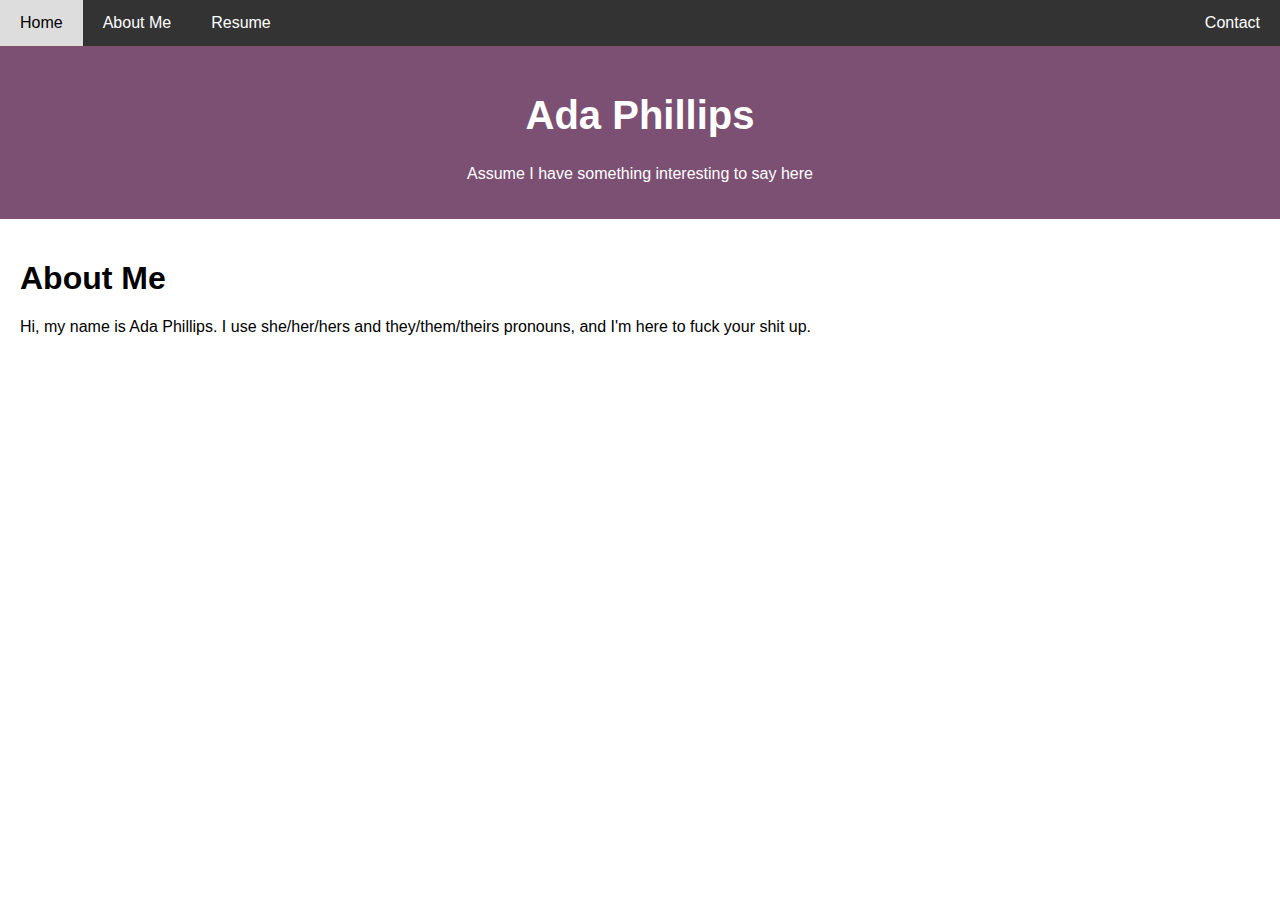
<file: about.html>
<!DOCTYPE html>
<html lang="en">
<head>
    <title>About Ada Phillips</title>
    <meta charset="UTF-8">
    <meta name="viewport" content="width=device-width, initial-scale=1">
    <link rel="stylesheet" href="styles.css">
</head>
<body>
    <div class="navbar">
        <a href="./index2.html">Home</a>
        <a href="./about.html">About Me</a>
        <a href="./resume.html">Resume</a>
        <a href="./contact.html" class="right">Contact</a>
    </div>
  

    <div class="header">
        <h1>Ada Phillips</h1>
        <p>Assume I have something interesting to say here</p>
    </div> 
    

    <div class="row">
        <div class="main">
            <h1>About Me</h1>
            <p>Hi, my name is Ada Phillips. I use she/her/hers and they/them/theirs pronouns, and I'm here to fuck your shit up.</p>
        </div>
    </div>
  

</body>
</html>
</file>
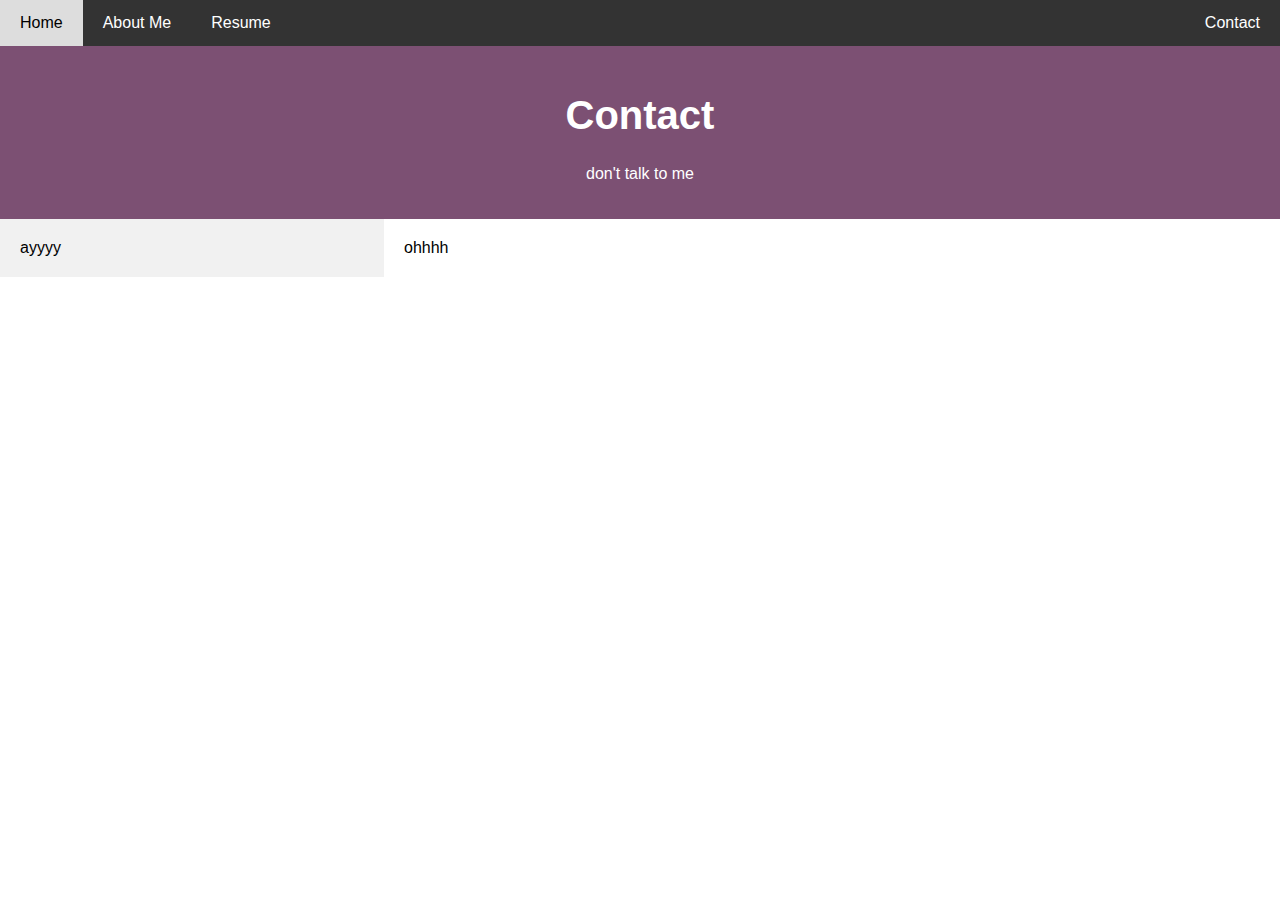
<file: contact.html>
<!DOCTYPE html>
<html lang="en">
<head>
    <title>Contact Ada Phillips</title>
    <meta charset="UTF-8">
    <meta name="viewport" content="width=device-width, initial-scale=1">
    <link rel="stylesheet" href="styles.css">
</head>
<body>
    <div class="navbar">
        <a href="./index2.html">Home</a>
        <a href="./about.html">About Me</a>
        <a href="./resume.html">Resume</a>
        <a href="./contact.html" class="right">Contact</a>
    </div>
  

    <div class="header">
        <h1>Contact</h1>
        <p>don't talk to me</p>
    </div> 
    

    <div class="row">
        <div class="side">ayyyy</div>
        <div class="main">ohhhh</div>
    </div>
  

</body>
</html>
</file>
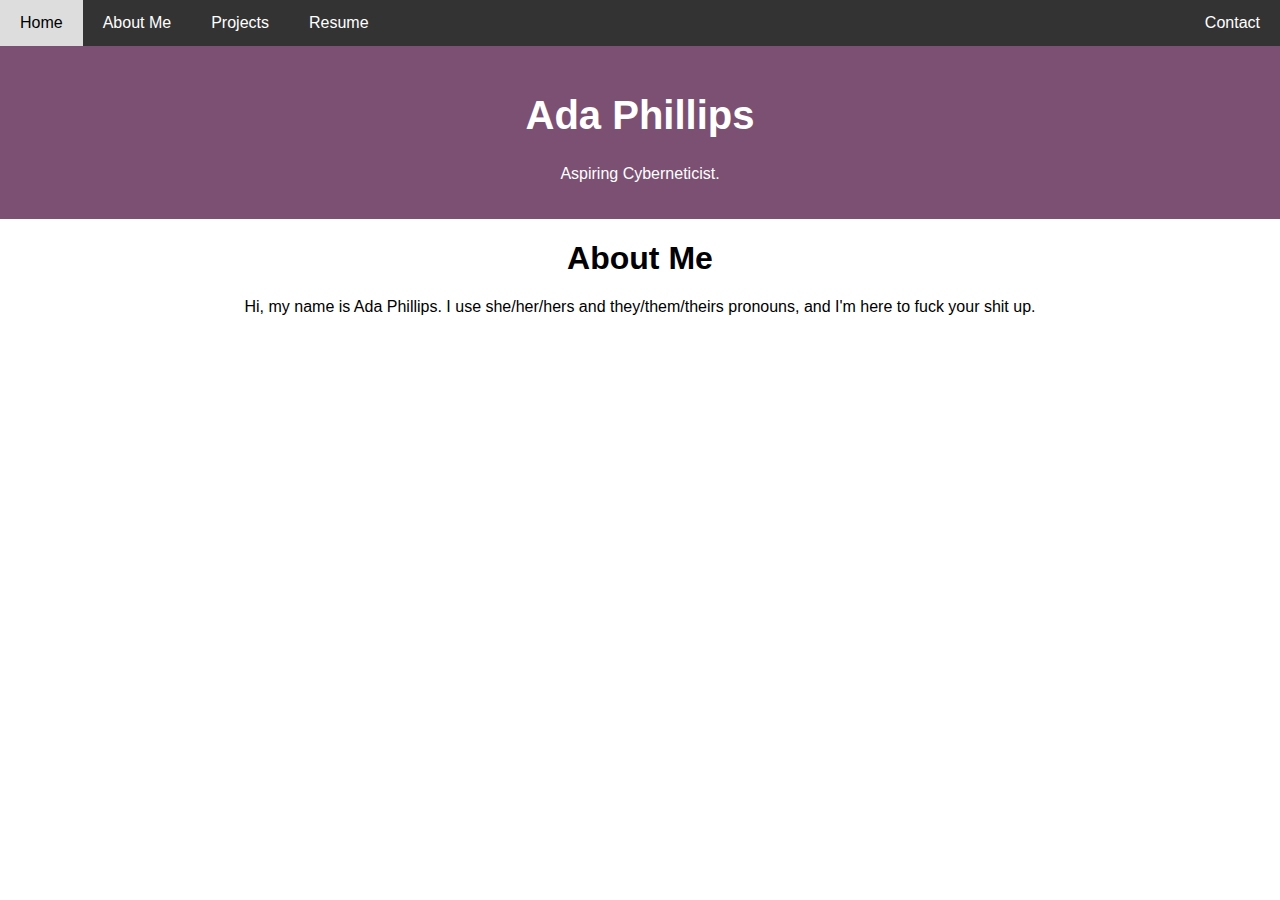
<file: index2.html>
<!DOCTYPE html>
<html lang="en">
<head>
    <title>Ada Phillips</title>
    <meta charset="UTF-8">
    <meta name="viewport" content="width=device-width, initial-scale=1">
    <link rel="stylesheet" href="styles.css">
</head>
<body>
    <header>
        <nav class="navbar">
            <a href="./index2.html" class="selected">Home</a>
            <a href="./about.html">About Me</a>
            <a href="./projects.html">Projects</a>
            <a href="./resume.html">Resume</a>
            <a href="./contact.html" class="right">Contact</a>
        </nav>
    

        <section class="header" role="banner">
            <h1>Ada Phillips</h1>
            <p>Aspiring Cyberneticist.</p>
        </section>
    </header>
    

    <div class="row">
        <div class="center" role="main">
            <h1>About Me</h1>
            <p>Hi, my name is Ada Phillips. I use she/her/hers and they/them/theirs pronouns, and I'm here to fuck your shit up.</p>
        </div>
    </div>
  

</body>
</html>
</file>
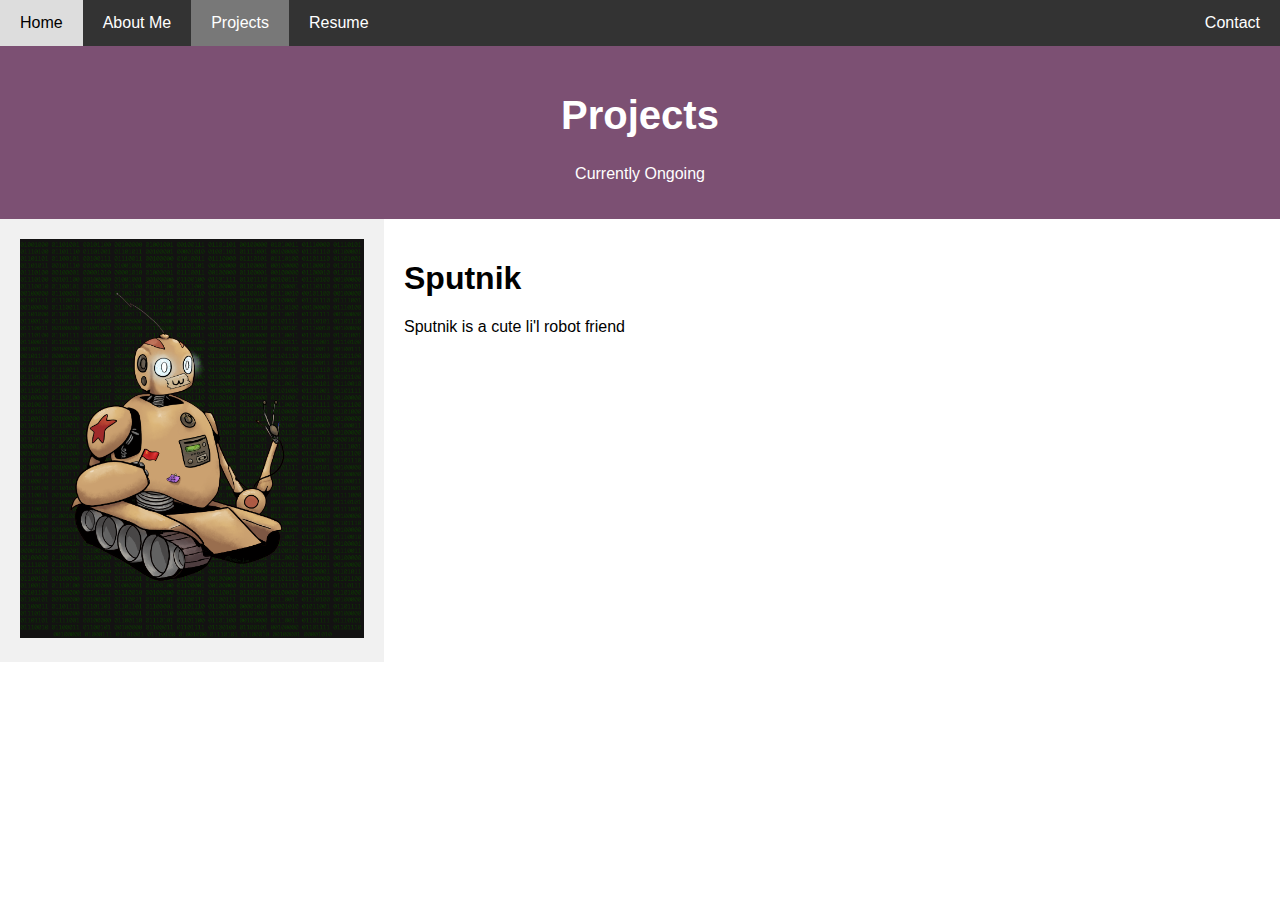
<file: projects.html>
<!DOCTYPE html>
<html lang="en">
<head>
    <title>Projects by Ada Phillips</title>
    <meta charset="UTF-8">
    <meta name="viewport" content="width=device-width, initial-scale=1">
    <link rel="stylesheet" href="styles.css">
</head>
<body>
    <header>
        <nav class="navbar">
            <a href="./index2.html">Home</a>
            <a href="./about.html">About Me</a>
            <a href="./projects.html" class="selected">Projects</a>
            <a href="./resume.html">Resume</a>
            <a href="./contact.html" class="right">Contact</a>
        </nav>
    

        <section class="header" role="banner">
            <h1>Projects</h1>
            <p>Currently Ongoing</p>
        </section>
    </header>
    

    <div class="row">
        <section class="side">
            <img src="media/sputnik.png" alt="the avatar for the Discord bot Sputnik, a robot holding a flag"></img>
        </section>
        <section class="main">
            <h1>Sputnik</h1>
            <p>Sputnik is a cute li'l robot friend</p>
        </section>
    </div>

    <section></section>
  

</body>
</html>
</file>
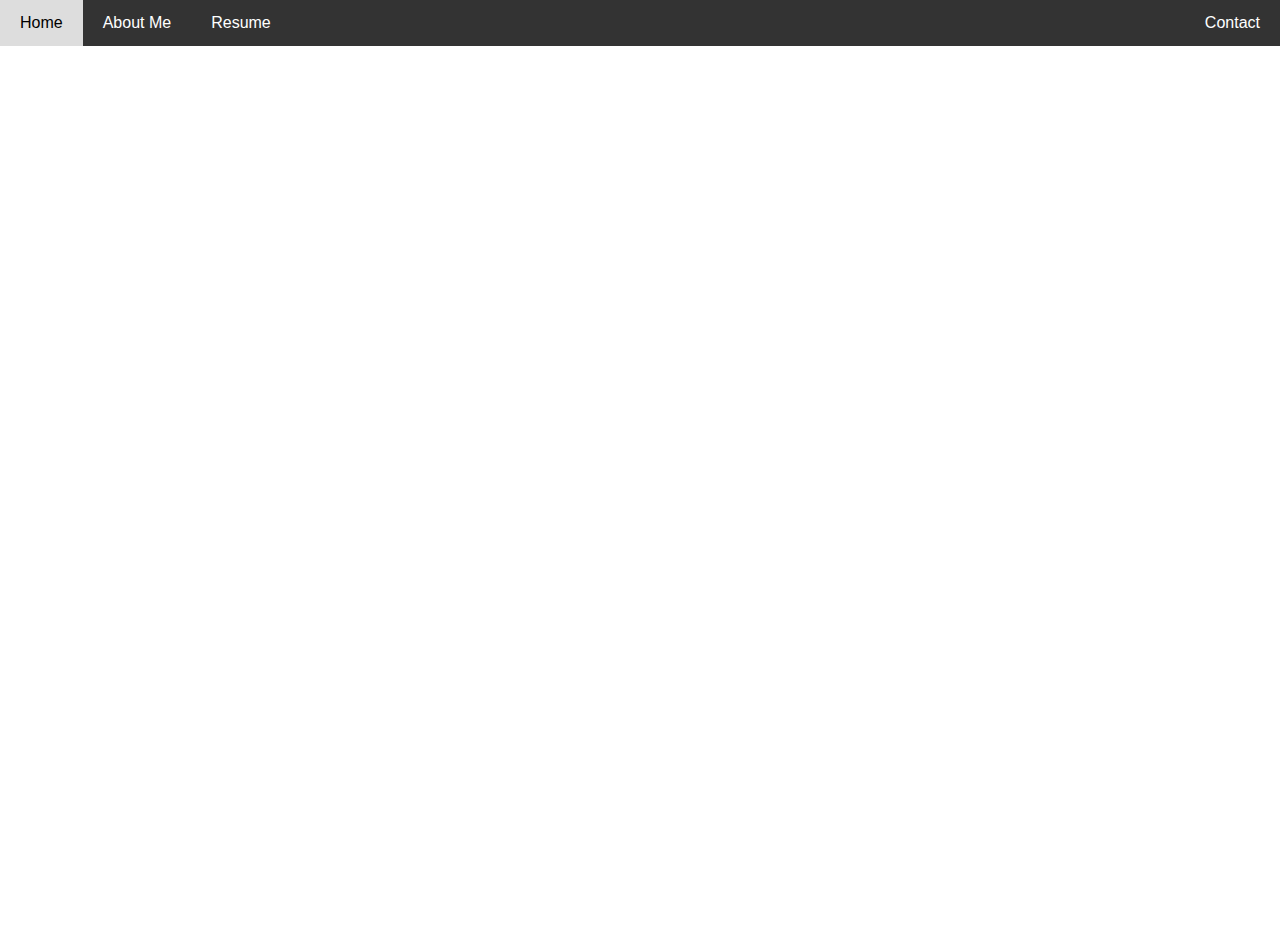
<file: resume.html>
<!DOCTYPE html>
<html style="height:100%;width:100%;overflow:hidden">
    <!DOCTYPE html>
    <html lang="en">
    <head>
        <title>Ada Phillips</title>
        <meta charset="UTF-8">
        <meta name="viewport" content="width=device-width, initial-scale=1">
        <link rel="stylesheet" href="styles.css">
    </head>
    <body>
        <div class="navbar">
            <a href="./index2.html">Home</a>
            <a href="./about.html">About Me</a>
            <a href="./resume.html">Resume</a>
            <a href="./contact.html" class="right">Contact</a>
        </div>
        <div style="position:relative">
            <iframe src="Resume.pdf" frameborder="0" style="height:100vh;width:100%"></iframe>
        </div>
    </body>
</html>
</file>
<file: styles.css>
.header {
    padding: 20px; /* some padding */
    text-align: center; /* center the text */
    background: #7c5073; /* green background */
    color: white; /* white text color */
}

/* Increase the font size of the <h1> element */
.header h1 {
    font-size: 40px;
}

body {
    margin: 0;
    font-family: Arial, Helvetica, sans-serif;
}

/* Style the top navigation bar */
.navbar {
    overflow: hidden; /* Hide overflow */
    background-color: #333; /* Dark background color */
}

/* Style the navigation bar links */
.navbar a {
    float: left; /* Make sure that the links stay side-by-side */
    display: block; /* Change the display to block, for responsive reasons (see below) */
    color: white; /* White text color */
    text-align: center; /* Center the text */
    padding: 14px 20px; /* Add some padding */
    text-decoration: none; /* Remove underline */
}

/* Right-aligned link */
.navbar a.right {
    float: right;
}


.navbar a.selected {
    background-color: rgb(120, 120, 120);
}

/* Change color on hover/mouse-over */
.navbar a:hover {
    background-color: #ddd; /* Grey background color */
    color: black; /* Black text color */
}


/* Ensure proper sizing */
* {
    box-sizing: border-box;
}

img {
    max-width: 100%;
    max-height: 100%;
}

/* Column container */
.row {
    display: flex;
    flex-wrap: wrap;
}

/* Create two unequal columns that sits next to each other */
/* Sidebar/left column */
.side {
    flex: 30%; /* Set the width of the sidebar */
    background-color: #f1f1f1; /* Grey background color */
    padding: 20px; /* Some padding */
}

/* Main column */
.main {
    flex: 70%; /* Set the width of the main content */
    background-color: white; /* White background color */
    padding: 20px; /* Some padding */
}

.center {
    margin-left: auto;
    margin-right: auto;
}

.center h1 {
    text-align: center;
}

/* Responsive layout - when the screen is less than 700px wide, make the two columns stack on top of each other instead of next to each other */
@media screen and (max-width: 700px) {
    .row {
      flex-direction: column;
    }
  }
  
  /* Responsive layout - when the screen is less than 400px wide, make the navigation links stack on top of each other instead of next to each other */
@media screen and (max-width: 400px) {
    .navbar a {
        float: none;
        width: 100%;
    }
}
</file>
